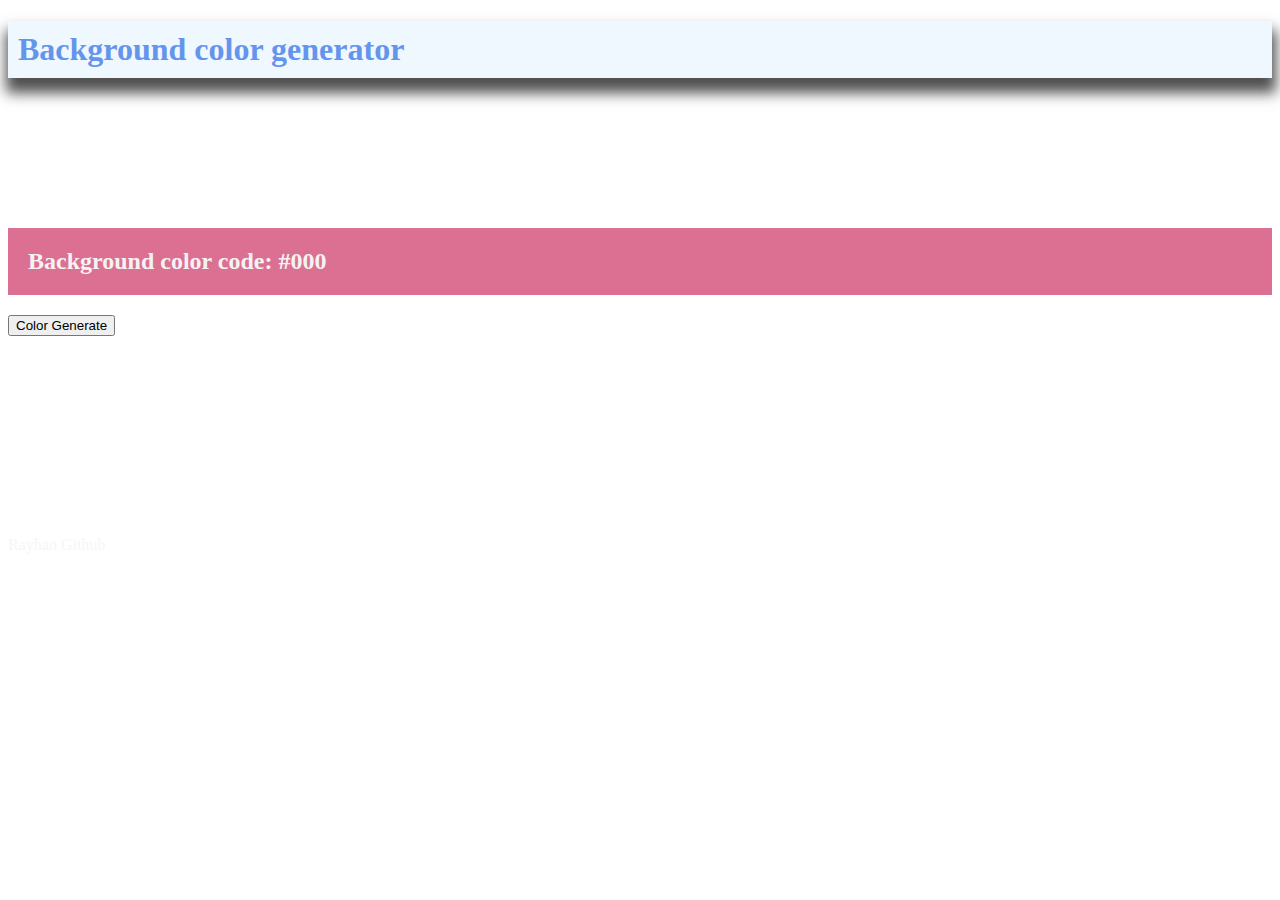
<file: index.html>
<!DOCTYPE html>

<html>
    <head>
        <meta charset="utf-8">
        <meta http-equiv="X-UA-Compatible" content="IE=edge">
        <title>Background color generator</title>
        <meta name="description" content="">
        <meta name="viewport" content="width=device-width, initial-scale=1">
        <link href="https://cdn.jsdelivr.net/npm/bootstrap@5.0.2/dist/css/bootstrap.min.css" rel="stylesheet" integrity="sha384-EVSTQN3/azprG1Anm3QDgpJLIm9Nao0Yz1ztcQTwFspd3yD65VohhpuuCOmLASjC" crossorigin="anonymous">
        <link rel="stylesheet" href="style.css">
    </head>
    <body>
        <div>
            <div class="text-center">
                <h1 class="title">Background color generator</h1>
            </div>
        </div>
        <div class="container">
            <div  class="text-center">
                <h2 class="hedingStyle">Background color code:<span class="color"> #000</span></h2>
                <button id ="btn" type="button" class="btn btn-primary ">Color Generate</button>
            </div>
        </div>
        <div class="text-center" style="margin-top:200px">
            <buton class="btn btn-primary text-white d-grid"><a href="https://github.com/rayhan18/background-color-generator">Rayhan Github</a></buton>
        </div>
        <script src="https://cdn.jsdelivr.net/npm/@popperjs/core@2.9.2/dist/umd/popper.min.js" integrity="sha384-IQsoLXl5PILFhosVNubq5LC7Qb9DXgDA9i+tQ8Zj3iwWAwPtgFTxbJ8NT4GN1R8p" crossorigin="anonymous"></script>
<script src="https://cdn.jsdelivr.net/npm/bootstrap@5.0.2/dist/js/bootstrap.min.js" integrity="sha384-cVKIPhGWiC2Al4u+LWgxfKTRIcfu0JTxR+EQDz/bgldoEyl4H0zUF0QKbrJ0EcQF" crossorigin="anonymous"></script>
        <script src="index.js" async defer></script>
    </body>
</html>
</file>
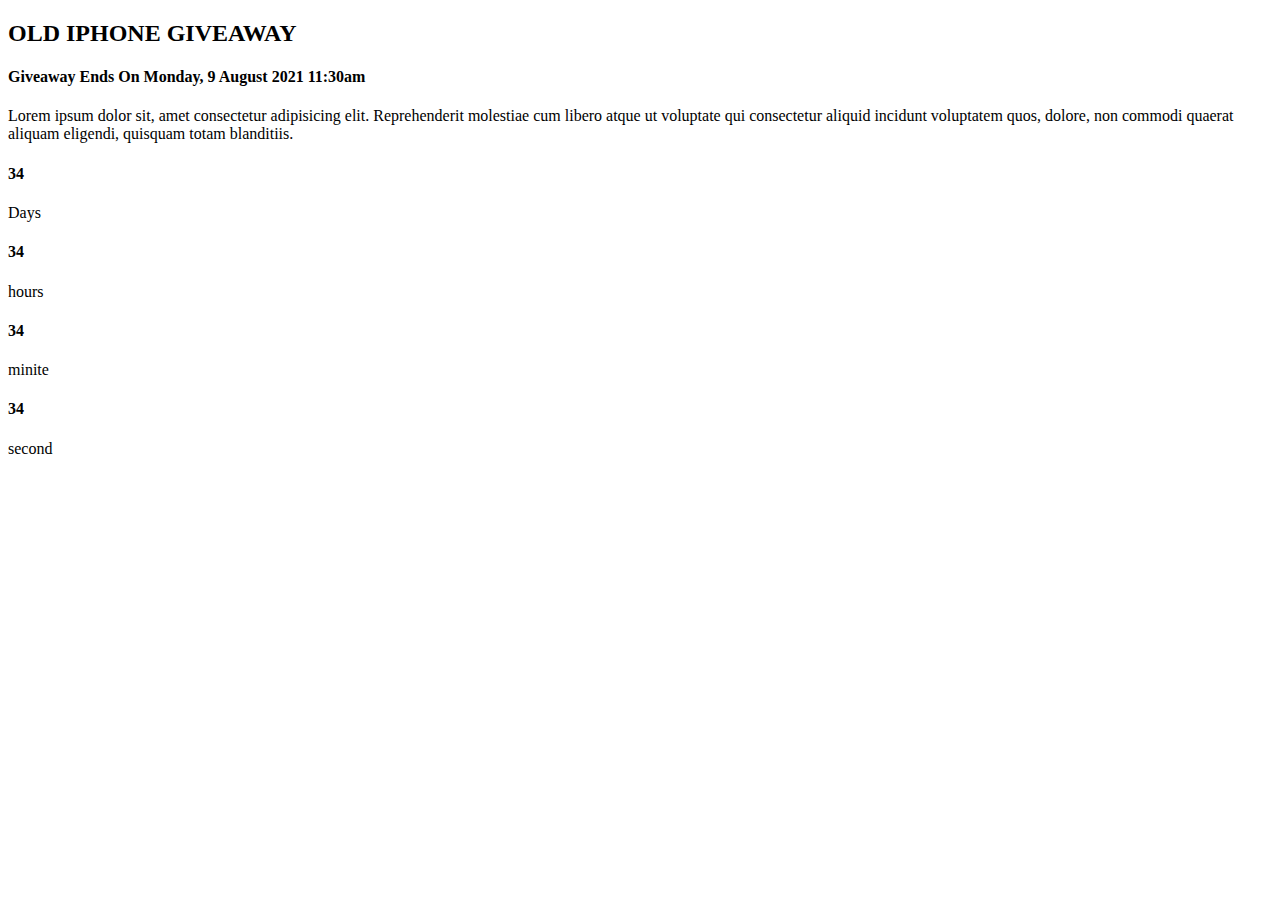
<file: CountTimer/index.html>
<!DOCTYPE html>

<html>
    <head>
        <meta charset="utf-8">
        <meta http-equiv="X-UA-Compatible" content="IE=edge">
        <title></title>
        <meta name="description" content="">
        <meta name="viewport" content="width=device-width, initial-scale=1">
        <link href="https://cdn.jsdelivr.net/npm/bootstrap@5.0.2/dist/css/bootstrap.min.css" rel="stylesheet" integrity="sha384-EVSTQN3/azprG1Anm3QDgpJLIm9Nao0Yz1ztcQTwFspd3yD65VohhpuuCOmLASjC" crossorigin="anonymous">
        <!-- font-awesome -->
        <link
          rel="stylesheet"
          href="https://cdnjs.cloudflare.com/ajax/libs/font-awesome/5.14.0/css/all.min.css"
        />
        <link rel="stylesheet" href="">
    </head>
    <body>
       
            <div class="container mt-5">
                <div class="row">
                    <div class="col-md-6">
                      
                    </div>
                    <div class="col-md-6">
                       <h2>OLD IPHONE GIVEAWAY</h2> 
                       <h4>Giveaway Ends On Monday, 9 August 2021 11:30am</h4>
                       <p>
                        Lorem ipsum dolor sit, amet consectetur adipisicing elit. Reprehenderit molestiae cum libero atque ut voluptate qui consectetur aliquid incidunt voluptatem quos, dolore, non commodi quaerat aliquam eligendi, quisquam totam blanditiis.
                       </p> 
                       
                       <div class="row mt-5 text-center ">
                            <div class="col bg-danger p-5">
                                <h4 id="days">34</h4>
                                <span>Days</span>
                            </div>
                            <div class="col bg-warning p-5">
                                <h4 id="hours">34</h4>
                                <span>hours</span>
                            </div>
                            <div class="col bg-primary p-5">
                                <h4 id="minite">34</h4>
                                <span>minite</span>
                            </div>
                            <div class="col bg-success p-5">
                                <h4 id="second">34</h4>
                                <span>second</span>
                            </div>
                       </div>

                       
               
                </div>
            </div>
        </div>




        <script src="https://cdn.jsdelivr.net/npm/@popperjs/core@2.9.2/dist/umd/popper.min.js" integrity="sha384-IQsoLXl5PILFhosVNubq5LC7Qb9DXgDA9i+tQ8Zj3iwWAwPtgFTxbJ8NT4GN1R8p" crossorigin="anonymous"></script>
        <script src="https://cdn.jsdelivr.net/npm/bootstrap@5.0.2/dist/js/bootstrap.min.js" integrity="sha384-cVKIPhGWiC2Al4u+LWgxfKTRIcfu0JTxR+EQDz/bgldoEyl4H0zUF0QKbrJ0EcQF" crossorigin="anonymous"></script>
    <!-- javascript -->
    <script src="index.js"></script>
       
    </body>
</html>
</file>
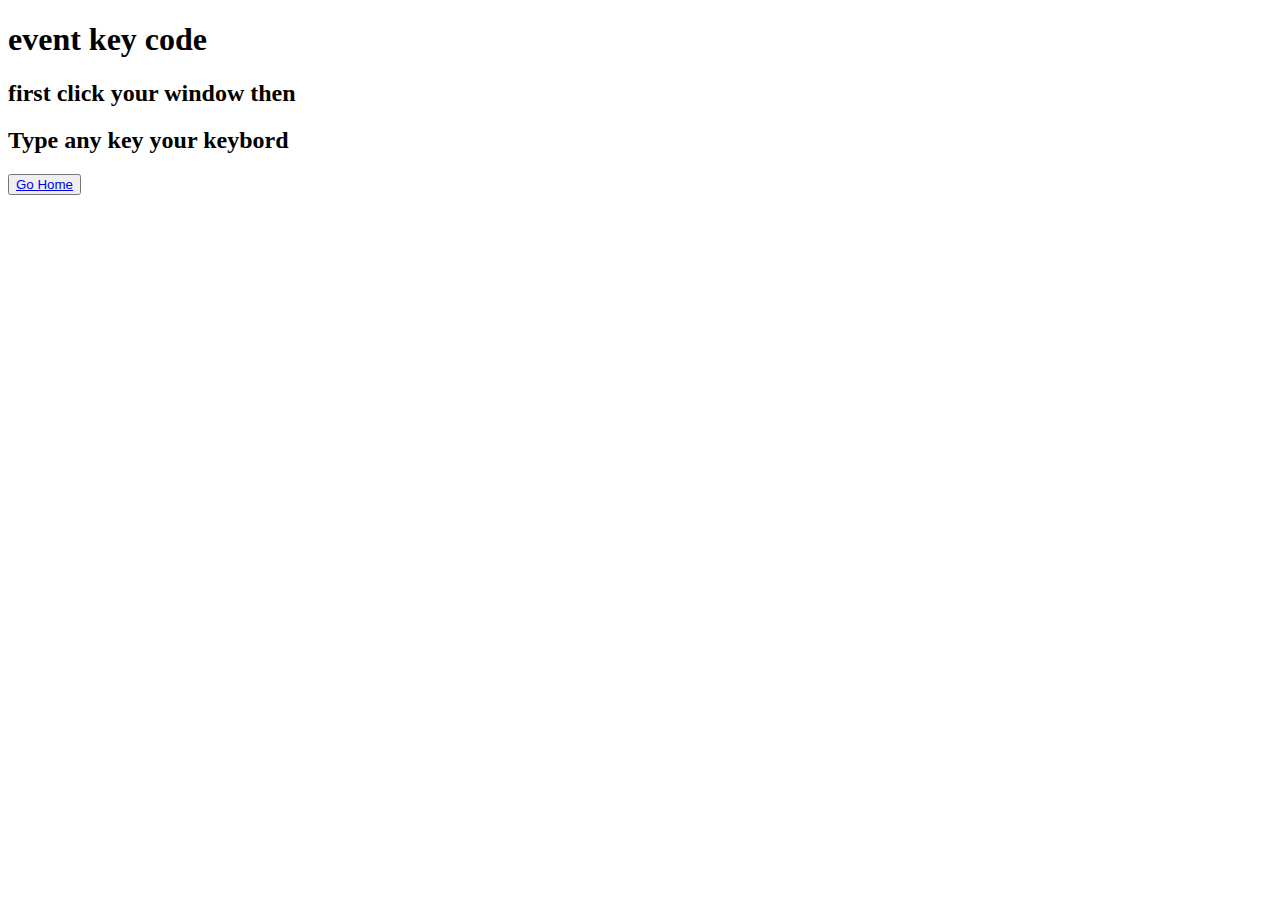
<file: EventkeyCode/index.html>
<!DOCTYPE html>
<!--[if lt IE 7]>      <html class="no-js lt-ie9 lt-ie8 lt-ie7"> <![endif]-->
<!--[if IE 7]>         <html class="no-js lt-ie9 lt-ie8"> <![endif]-->
<!--[if IE 8]>         <html class="no-js lt-ie9"> <![endif]-->
<!--[if gt IE 8]>      <html class="no-js"> <!--<![endif]-->
<html>
    <head>
        <meta charset="utf-8">
        <meta http-equiv="X-UA-Compatible" content="IE=edge">
        <title></title>
        <meta name="description" content="">
        <meta name="viewport" content="width=device-width, initial-scale=1">
        <link href="https://cdn.jsdelivr.net/npm/bootstrap@5.0.2/dist/css/bootstrap.min.css" rel="stylesheet" integrity="sha384-EVSTQN3/azprG1Anm3QDgpJLIm9Nao0Yz1ztcQTwFspd3yD65VohhpuuCOmLASjC" crossorigin="anonymous">
        <link rel="stylesheet" href="">
    </head>
    <body>
       <div class="container bg-success">
           <div class="row text-center ">
               <h1 id="text">event key code</h1>
               <div class="text-center bg-light">
                <h2>first click your window then</h2>
                <h2>Type any key your keybord</h2>
               </div>
                <div id ="textBox" class="col " style="display: none;">
                  
                  </div>
                </div>
               <button><a href="/HomePage/home.html">Go Home</a></button>
           </div>
       </div>
        
       <script src="https://cdn.jsdelivr.net/npm/@popperjs/core@2.9.2/dist/umd/popper.min.js" integrity="sha384-IQsoLXl5PILFhosVNubq5LC7Qb9DXgDA9i+tQ8Zj3iwWAwPtgFTxbJ8NT4GN1R8p" crossorigin="anonymous"></script>
       <script src="https://cdn.jsdelivr.net/npm/bootstrap@5.0.2/dist/js/bootstrap.min.js" integrity="sha384-cVKIPhGWiC2Al4u+LWgxfKTRIcfu0JTxR+EQDz/bgldoEyl4H0zUF0QKbrJ0EcQF" crossorigin="anonymous"></script>
       <script src="/EventkeyCode/index.js" async defer></script>
    </body>
</html>
</file>
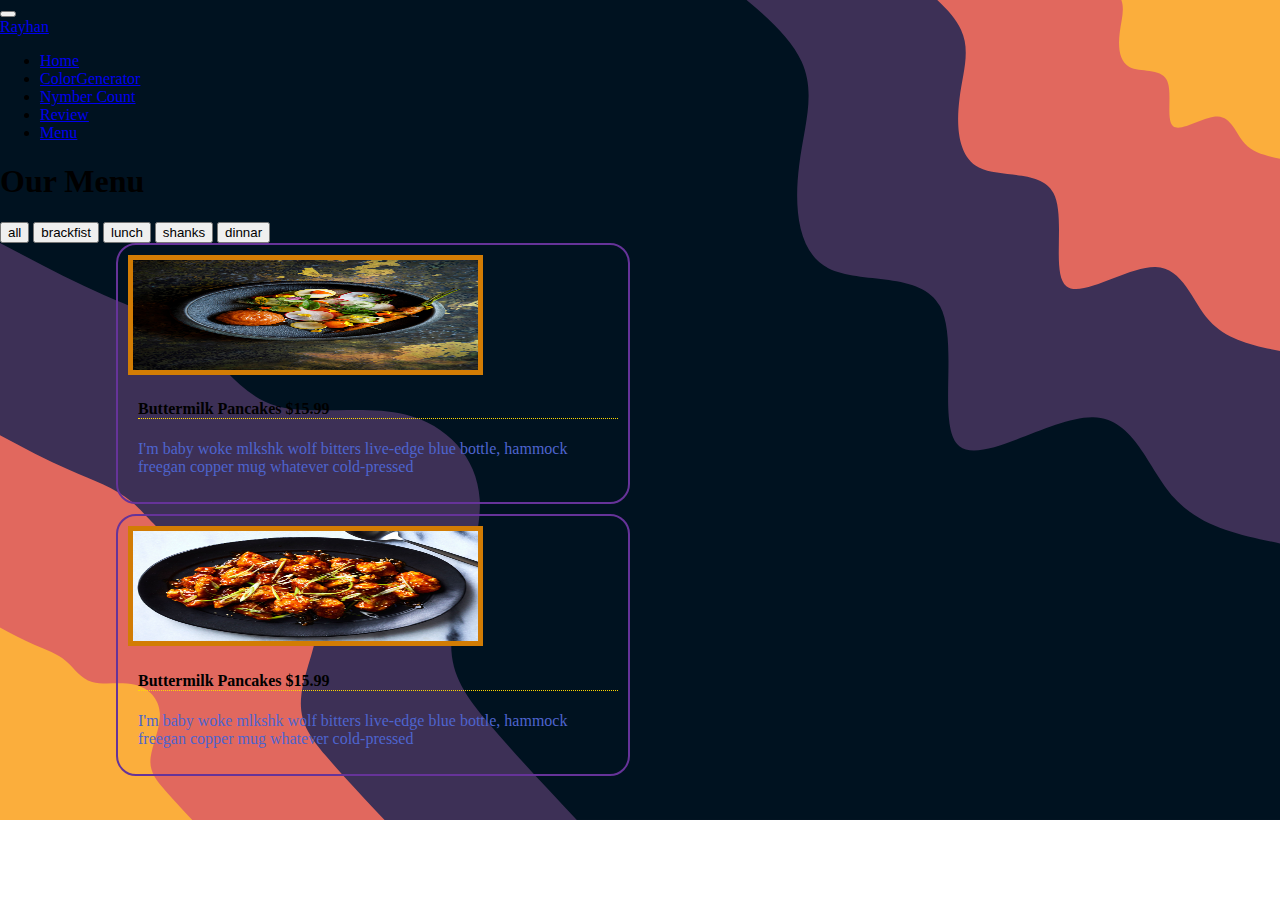
<file: Our menu/index.html>
<!DOCTYPE html>
<html lang="en">
  <head>
    <meta charset="UTF-8" />
    <meta name="viewport" content="width=device-width, initial-scale=1.0" />
    <title>Our Menu</title>
    <!-- bootstrap -->
    <link href="https://cdn.jsdelivr.net/npm/bootstrap@5.0.2/dist/css/bootstrap.min.css" rel="stylesheet" integrity="sha384-EVSTQN3/azprG1Anm3QDgpJLIm9Nao0Yz1ztcQTwFspd3yD65VohhpuuCOmLASjC" crossorigin="anonymous">
    <!-- font-awesome -->
    <link
      rel="stylesheet"
      href="https://cdnjs.cloudflare.com/ajax/libs/font-awesome/5.14.0/css/all.min.css"
    />

    <!-- styles -->
    <link rel="stylesheet" href="style.css" />
  </head>
  <body>
<!-- navbar -->
<div class="container-fluid">

    <nav class="navbar navbar-expand-lg navbar-dark bg-primary">
        <div class="container-fluid">
          <button class="navbar-toggler" type="button" data-bs-toggle="collapse" data-bs-target="#navbarTogglerDemo01" aria-controls="navbarTogglerDemo01" aria-expanded="false" aria-label="Toggle navigation">
            <span class="navbar-toggler-icon"></span>
          </button>
          <div class="collapse navbar-collapse" id="navbarTogglerDemo01">
            <a class="navbar-brand" href="#">Rayhan</a>
            <ul class="navbar-nav me-auto mb-2 mb-lg-0">
              <li class="nav-item">
                <a class="nav-link active" aria-current="page" href="/HomePage/home.html">Home</a>
              </li>
              <li class="nav-item">
                <a class="nav-link" href="/backgroundColorgenerator/index.html">ColorGenerator</a>
              </li>
              <li class="nav-item">
                <a class="nav-link " href="/Counter/counter.html" >Nymber Count</a>
              </li>
              <li class="nav-item">
                <a class="nav-link " href="/Review/index.html" >Review</a>
              </li>
              <li class="nav-item">
                <a class="nav-link " href="/Our menu/index.html" >Menu</a>
              </li>
            </ul>
            
          </div>
        </div>
      </nav>
</div>
<!-- content  menu item-->
<div class="container">
    <h1 class="text-center border-bottom text-white"> Our Menu</h1>
    <div id ="btn-content" class="text-center my-5">
        <button id="filterBtn" type="button" class="btn btn-outline-warning">All</button>
        <button id="filterBtn" type="button" class="btn btn-outline-warning">Brackfast</button>
        <button id="filterBtn" type="button" class="btn btn-outline-warning">Lunch</button>
        <button id="filterBtn" type="button" class="btn btn-outline-warning">Shakes</button>
        <button id="filterBtn" type="button" class="btn btn-outline-warning">Dinner</button>
        
    </div>
     <div id="sectioncenter" class="row rowwithd">
         <div id="productItem"class="col-sm-12 col-md-6 col-lg-6 colwidth">
            <div class="d-flex">
                <img src="Images/food1.jpg" alt="img" class="img"/>
                <div class="" style="margin-left: 10px;">
                    <h4 class="title">Buttermilk Pancakes
                        <span class="float-end text-warning">$15.99</span> </h4>
                        <p style="color: #4e64ce;">I'm baby woke mlkshk wolf bitters live-edge blue bottle,
                             hammock freegan copper mug whatever cold-pressed</p>
                </div>
                
            </div>
         </div>
         <div id="productItem" class="col-sm-12 col-md-6 col-lg-6 colwidth">
            <div class="d-flex">
                <img src="Images/food3.jpg" alt="img" class="img"/>
                <div class="" style="margin-left: 10px;">
                    <h4 class="title">Buttermilk Pancakes
                        <span class="float-end text-warning">$15.99</span> </h4>
                        <p style="color: #4e64ce;">I'm baby woke mlkshk wolf bitters live-edge blue bottle,
                             hammock freegan copper mug whatever cold-pressed</p>
                </div>
                
            </div>
         </div>
         <!-- <div class="col-sm-12 col-md-6 col-lg-6 colwidth">
            <div class="d-flex">
                <img src="Images/food6.png" alt="img" class="img"/>
                <div class="" style="margin-left: 10px;">
                    <h4 class="title">Buttermilk Pancakes
                        <span class="float-end text-warning">$15.99</span> </h4>
                        <p style="color: #4e64ce;">I'm baby woke mlkshk wolf bitters live-edge blue bottle,
                             hammock freegan copper mug whatever cold-pressed</p>
                </div>
                
            </div>
         </div> -->
         <!-- <div class="col-sm-12 col-md-6 col-lg-6 colwidth">
            <div class="d-flex">
                <img src="Images/food1.jpg" alt="img" class="img"/>
                <div class="" style="margin-left: 10px;">
                    <h4 class="title">Buttermilk Pancakes
                        <span class="float-end text-warning">$15.99</span> </h4>
                        <p style="color: #4e64ce;">I'm baby woke mlkshk wolf bitters live-edge blue bottle,
                             hammock freegan copper mug whatever cold-pressed</p>
                </div>
                
            </div>
         </div> -->
         <!-- <div class="col-sm-12 col-md-6 col-lg-6 colwidth">
            <div class="d-flex">
                <img src="Images/food3.jpg" alt="img" class="img"/>
                <div class="" style="margin-left: 10px;">
                    <h4 class="title">Buttermilk Pancakes
                        <span class="float-end text-warning">$15.99</span> </h4>
                        <p style="color: #4e64ce;">I'm baby woke mlkshk wolf bitters live-edge blue bottle,
                             hammock freegan copper mug whatever cold-pressed</p>
                </div>
                
            </div>
         </div> -->
         <!-- <div class="col-sm-12 col-md-6 col-lg-6 colwidth">
            <div class="d-flex">
                <img src="Images/food1.jpg" alt="img" class="img"/>
                <div class="" style="margin-left: 10px;">
                    <h4 class="title">Buttermilk Pancakes
                        <span class="float-end text-warning">$15.99</span> </h4>
                        <p style="color: #4e64ce;">I'm baby woke mlkshk wolf bitters live-edge blue bottle,
                             hammock freegan copper mug whatever cold-pressed</p>
                </div>
                
            </div>
         </div> -->
         <!-- <div class="col-sm-12 col-md-6 col-lg-6 colwidth">
            <div class="d-flex">
                <img src="Images/food5.jpg" alt="img" class="img"/>
                <div class="" style="margin-left: 10px;">
                    <h4 class="title">Buttermilk Pancakes
                        <span class="float-end text-warning">$15.99</span> </h4>
                        <p style="color: #4e64ce;">I'm baby woke mlkshk wolf bitters live-edge blue bottle,
                             hammock freegan copper mug whatever cold-pressed</p>
                </div>
                
            </div>
         </div> -->
         <!-- <div class="col-sm-12 col-md-6 col-lg-6 colwidth">
            <div class="d-flex">
                <img src="Images/food6.png" alt="img" class="img"/>
                <div class="" style="margin-left: 10px;">
                    <h4 class="title">Buttermilk Pancakes
                        <span class="float-end text-warning">$15.99</span> </h4>
                        <p style="color: #4e64ce;">I'm baby woke mlkshk wolf bitters live-edge blue bottle,
                             hammock freegan copper mug whatever cold-pressed</p>
                </div>
                
            </div>
         </div> -->
         <!-- <div class="col-sm-12 col-md-6 col-lg-6 colwidth">
            <div class="d-flex">
                <img src="Images/food1.jpg" alt="img" class="img"/>
                <div class="" style="margin-left: 10px;">
                    <h4 class="title">Buttermilk Pancakes
                        <span class="float-end text-warning">$15.99</span> </h4>
                        <p style="color: #4e64ce;">I'm baby woke mlkshk wolf bitters live-edge blue bottle,
                             hammock freegan copper mug whatever cold-pressed</p>
                </div>
                
            </div>
         </div> -->
         <!-- <div class="col-sm-12 col-md-6 col-lg-6 colwidth">
            <div class="d-flex">
                <img src="Images/food4.jpg" alt="img" class="img"/>
                <div class="" style="margin-left: 10px;">
                    <h4 class="title">Buttermilk Pancakes
                        <span class="float-end text-warning">$15.99</span> </h4>
                        <p style="color: #4e64ce;">I'm baby woke mlkshk wolf bitters live-edge blue bottle,
                             hammock freegan copper mug whatever cold-pressed</p>
                </div>
                
            </div>
         </div> -->
         <!-- <div class="col-sm-12 col-md-6 col-lg-6 colwidth">
            <div class="d-flex">
                <img src="Images/food3.jpg" alt="img" class="img"/>
                <div class="" style="margin-left: 10px;">
                    <h4 class="title">Buttermilk Pancakes
                        <span class="float-end text-warning">$15.99</span> </h4>
                        <p style="color: #4e64ce;">I'm baby woke mlkshk wolf bitters live-edge blue bottle,
                             hammock freegan copper mug whatever cold-pressed</p>
                </div>
                
            </div>
         </div> -->
         <!-- <div class="col-sm-12 col-md-6 col-lg-6 colwidth">
            <div class="d-flex">
                <img src="Images/food1.jpg" alt="img" class="img"/>
                <div class="" style="margin-left: 10px;">
                    <h4 class="title">Buttermilk Pancakes
                        <span class="float-end text-warning">$15.99</span> </h4>
                        <p style="color: #4e64ce;">I'm baby woke mlkshk wolf bitters live-edge blue bottle,
                             hammock freegan copper mug whatever cold-pressed</p>
                </div>
                
            </div>
         </div> -->
     </div>
    </div>
    <script src="https://cdn.jsdelivr.net/npm/@popperjs/core@2.9.2/dist/umd/popper.min.js" integrity="sha384-IQsoLXl5PILFhosVNubq5LC7Qb9DXgDA9i+tQ8Zj3iwWAwPtgFTxbJ8NT4GN1R8p" crossorigin="anonymous"></script>
        <script src="https://cdn.jsdelivr.net/npm/bootstrap@5.0.2/dist/js/bootstrap.min.js" integrity="sha384-cVKIPhGWiC2Al4u+LWgxfKTRIcfu0JTxR+EQDz/bgldoEyl4H0zUF0QKbrJ0EcQF" crossorigin="anonymous"></script>
    <!-- javascript -->
    <script src="index.js"></script>
  </body>
</html>
</file>
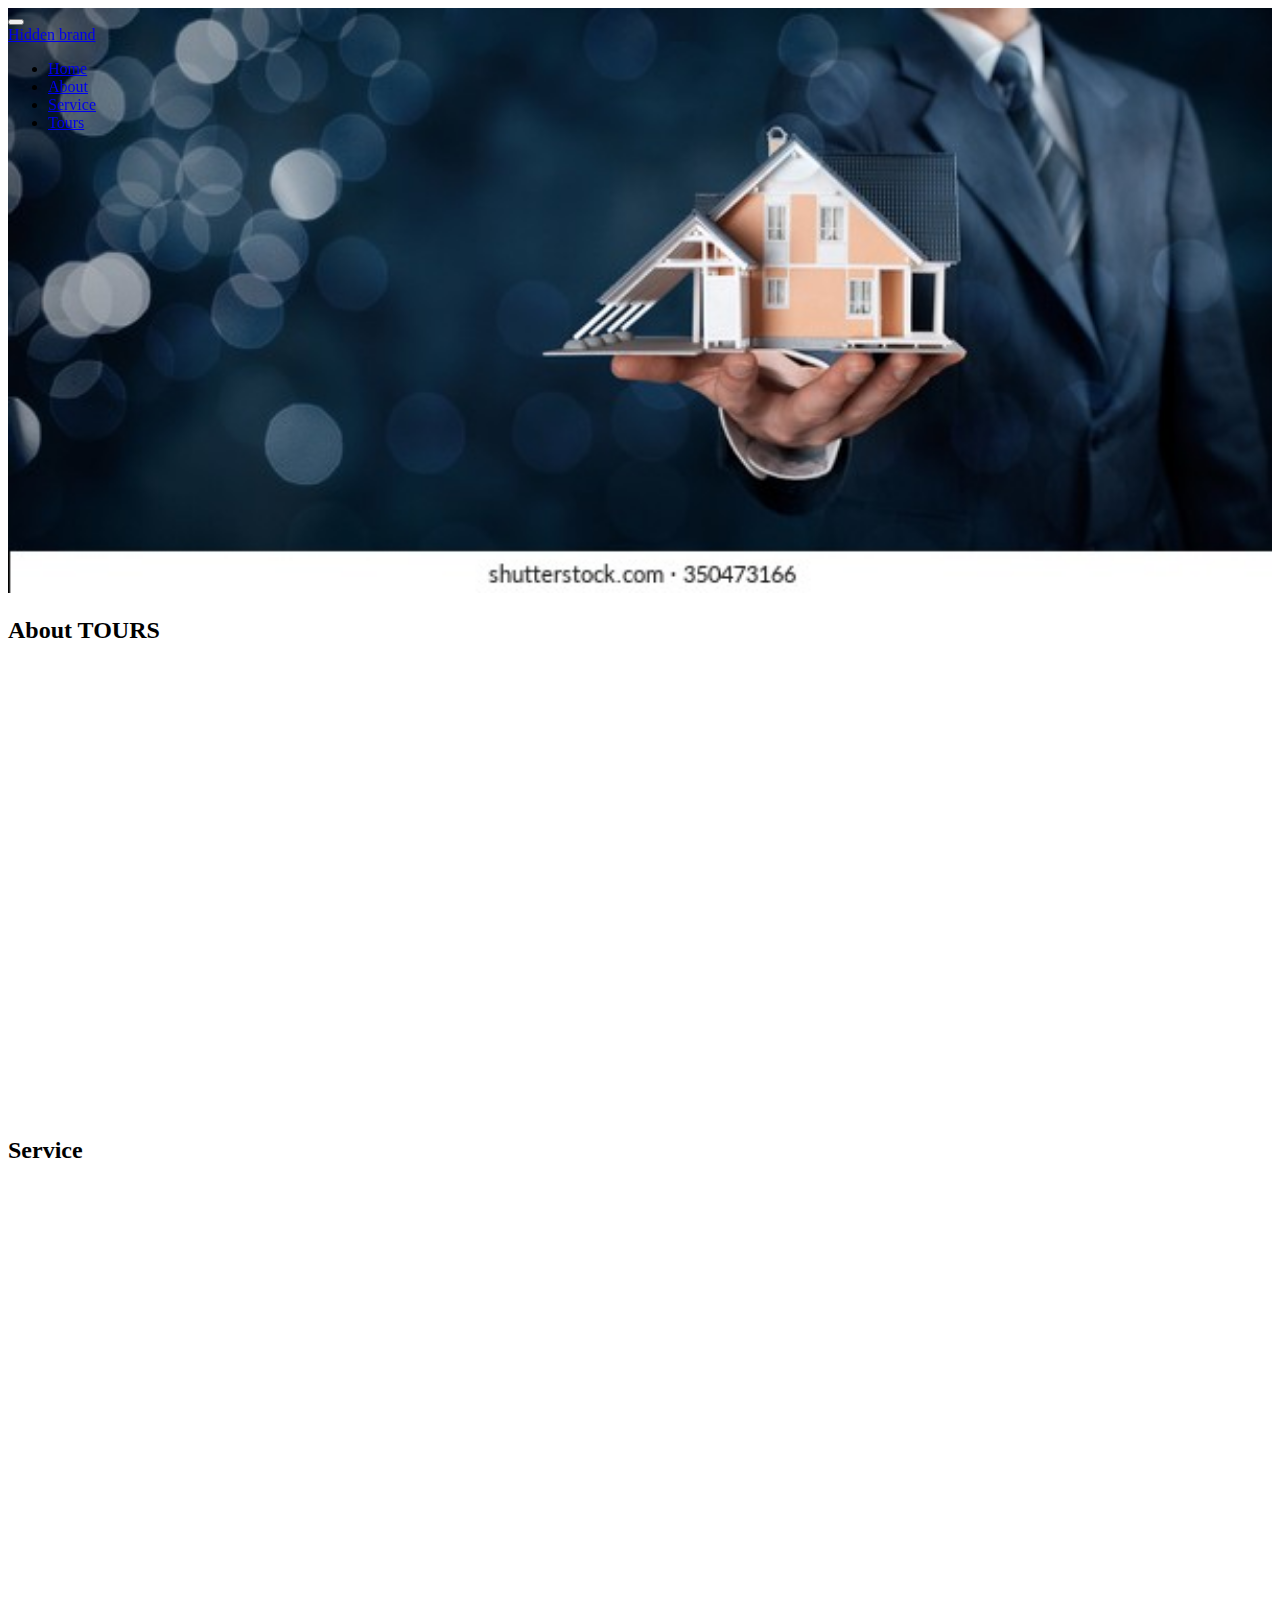
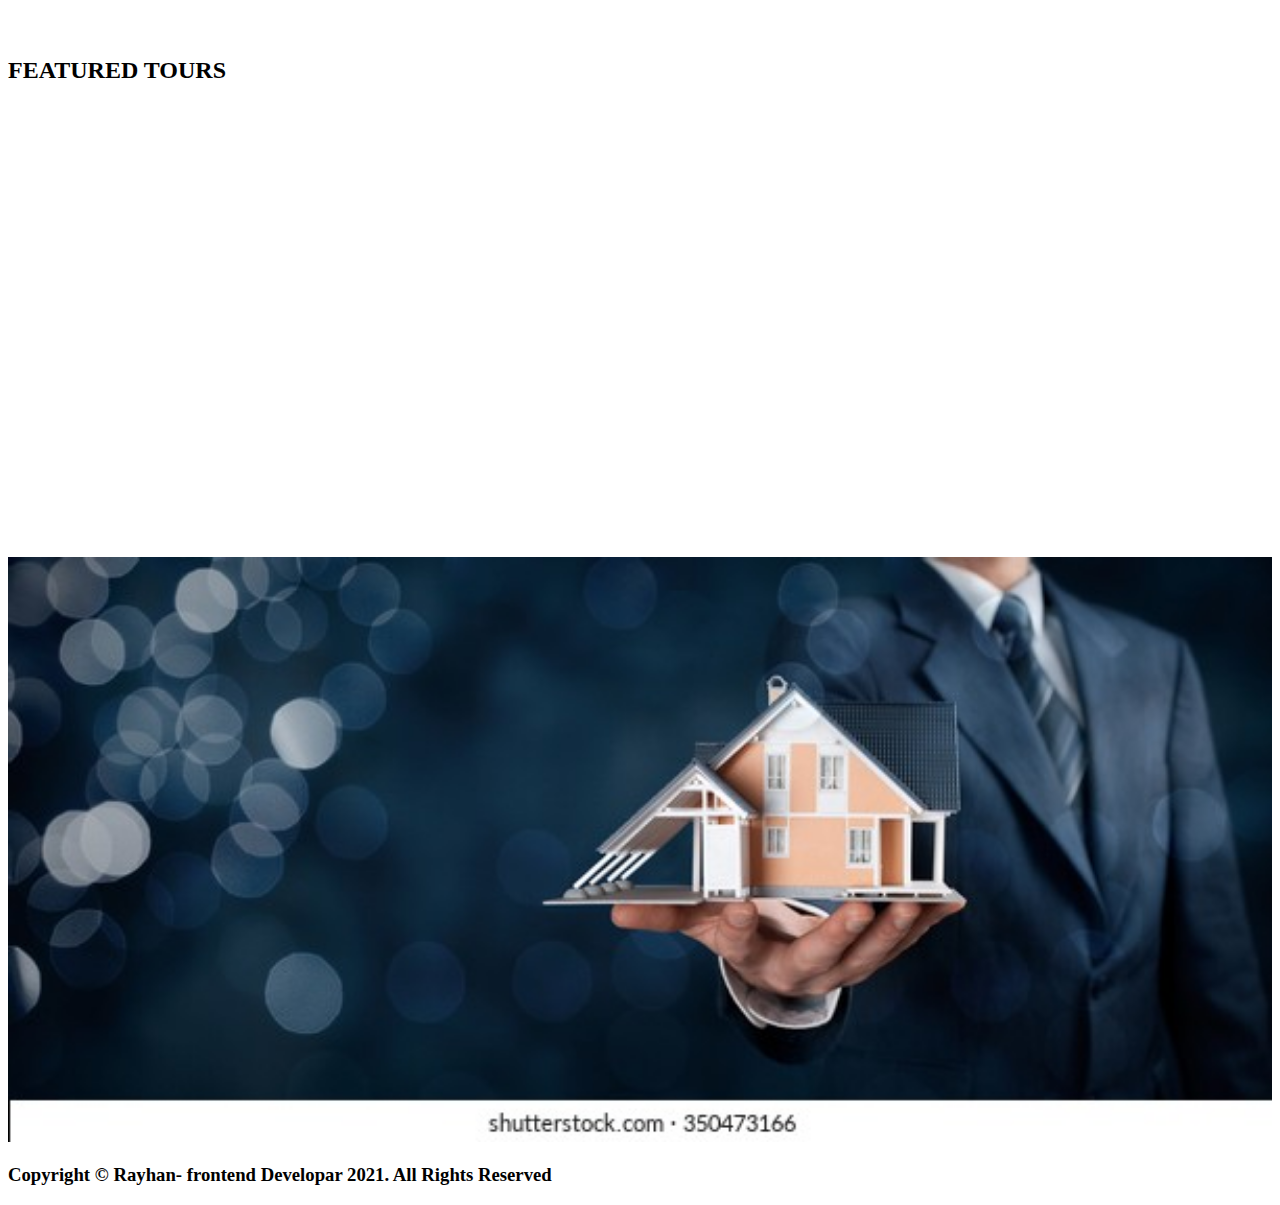
<file: ScrolProject/index.html>
<!DOCTYPE html>
<!--[if lt IE 7]>      <html class="no-js lt-ie9 lt-ie8 lt-ie7"> <![endif]-->
<!--[if IE 7]>         <html class="no-js lt-ie9 lt-ie8"> <![endif]-->
<!--[if IE 8]>         <html class="no-js lt-ie9"> <![endif]-->
<!--[if gt IE 8]>      <html class="no-js"> <!--<![endif]-->
<html>
    <head>
        <meta charset="utf-8">
        <meta http-equiv="X-UA-Compatible" content="IE=edge">
        <title></title>
        <meta name="description" content="">
        <meta name="viewport" content="width=device-width, initial-scale=1">
        <link href="https://cdn.jsdelivr.net/npm/bootstrap@5.0.2/dist/css/bootstrap.min.css" rel="stylesheet" integrity="sha384-EVSTQN3/azprG1Anm3QDgpJLIm9Nao0Yz1ztcQTwFspd3yD65VohhpuuCOmLASjC" crossorigin="anonymous">
        <link rel="stylesheet" href="/ScrolProject/style.css">
    </head>
    <body>
<!-- //nav bar -->
        <div>
            <nav class="navbar navbar-expand-lg fixed-top  nav-fixed">
                <div class="container-fluid">
                  <button class="navbar-toggler" type="button" data-bs-toggle="collapse" data-bs-target="#navbarTogglerDemo01" aria-controls="navbarTogglerDemo01" aria-expanded="false" aria-label="Toggle navigation">
                    <span class="navbar-toggler-icon"></span>
                  </button>
                  <div class="collapse navbar-collapse" id="navbarTogglerDemo01">
                    <a class="navbar-brand" href="#">Hidden brand</a>
                    <ul class="navbar-nav  mx-auto mb-2 mb-lg-0">
                      <li class="nav-item">
                        <a class="nav-link active" aria-current="page" href="#">Home</a>
                      </li>
                      <li class="nav-item">
                        <a class="nav-link" href="#About">About</a>
                      </li>
                      <li class="nav-item">
                        <a class="nav-link" href="#Service">Service</a>
                      </li>
                      <li class="nav-item">
                        <a class="nav-link" href="#Tours">Tours</a>
                      </li>
                      
                    </ul>
                    
                  </div>
                </div>
              </nav>
        </div>
       <div class="">
           <div >
               
                    <img src="images/realstate-banner.jpg" style="width: 100%"; alt="img"/>
               
           </div>
       </div>
       <div class="">
        <div class="bg-primary h-900 p-5" style="height:500px">
            
            <h2 id="About" class="text-center"> About TOURS</h2>  
         
     </div>
    </div>
    <div class="">
        <div class="bg-warning h-9 00 p-5 text-center" style="height:500px" >
            
            <h2 id="Service" class="text-center">Service</h2>  
         
     </div>
    </div>
    <div class="">
        <div class="bg-success h-600 p-5" style="height:500px" >
            
               <h2 id="Tours" class="text-center"> FEATURED TOURS</h2>  
            
        </div>
    </div>
    
    <div class="">
        <div >
            
                 <img src="images/realstate-banner.jpg" style="width: 100%"; alt="img"/>
            
        </div>
    </div>
    <!-- //fotter  -->
    <div class="bg-dark">
        <div class="text-center p-5 ">
            <h3 class="text-white">Copyright © Rayhan- frontend Developar 2021. All Rights Reserved</h3>
        </div>
    </div>
       <script src="https://cdn.jsdelivr.net/npm/@popperjs/core@2.9.2/dist/umd/popper.min.js" integrity="sha384-IQsoLXl5PILFhosVNubq5LC7Qb9DXgDA9i+tQ8Zj3iwWAwPtgFTxbJ8NT4GN1R8p" crossorigin="anonymous"></script>
       <script src="https://cdn.jsdelivr.net/npm/bootstrap@5.0.2/dist/js/bootstrap.min.js" integrity="sha384-cVKIPhGWiC2Al4u+LWgxfKTRIcfu0JTxR+EQDz/bgldoEyl4H0zUF0QKbrJ0EcQF" crossorigin="anonymous"></script>
   <!-- javascript -->
   <script src="index.js"></script>
        <script src="" async defer></script>
    </body>
</html>
</file>
<file: style.css>
.button{
    transition: 0.4s;
}
.button:hover{
    background: -moz-linear-gradient(2.5);
    color: white;
}
.hedingStyle{
    background: palevioletred;
    color: #f4f3f2;
    padding: 20px;
    margin-top: 150px;
    width: inherit;

}
.title{
    color: cornflowerblue;
    background: aliceblue;
    padding: 10px;
    -webkit-box-shadow: 1px 12px 13px 3px rgba(0,0,0,0.69); 
box-shadow: 1px 12px 13px 3px rgba(0,0,0,0.69);
}
a{
    color: #f8f4f8;
    text-decoration: none;
}
a:hover{
    text-decoration: none;
    color: wheat;
}
</file>
<file: Our menu/style.css>
body{
    margin: 0;
    padding: 0;
    background-image: url('Images/blob-scene-haikei.svg');
    background-position: center;
    background-repeat: no-repeat;
    background-size: cover;
    
}
.img{
    width: 345px;
    height: 110px;
    border: 5px solid #d27c04;
}
.title{
    border-bottom: 1px dotted gold;
}
.colwidth{
    border: 2px solid rebeccapurple;
    padding: 10px;
    width: 45%;
    margin: 0 20px 10px;
    border-radius: 20px;

}
.colwidth:hover{
    -webkit-box-shadow: 0px 10px 13px -7px #000000, 5px 5px 15px 5px rgba(0,0,0,0); 
box-shadow: 0px 10px 13px -7px #000000, 5px 5px 15px 5px rgba(0,0,0,0);
}
.rowwithd{
    width: 85%;
    margin-left: auto;
    margin-right: auto;
}
</file>
<file: ScrolProject/style.css>
.nav-fixed {
    width: 100%;
    position: fixed;
    transition: 0.3s ease-in-out;
}

.nav-active {
    background-color:#fff;
    box-shadow: 5px -1px 12px -5px grey;
    box-shadow: 0 4px 4px rgba(0, 0, 0, 0.4);
}
</file>
